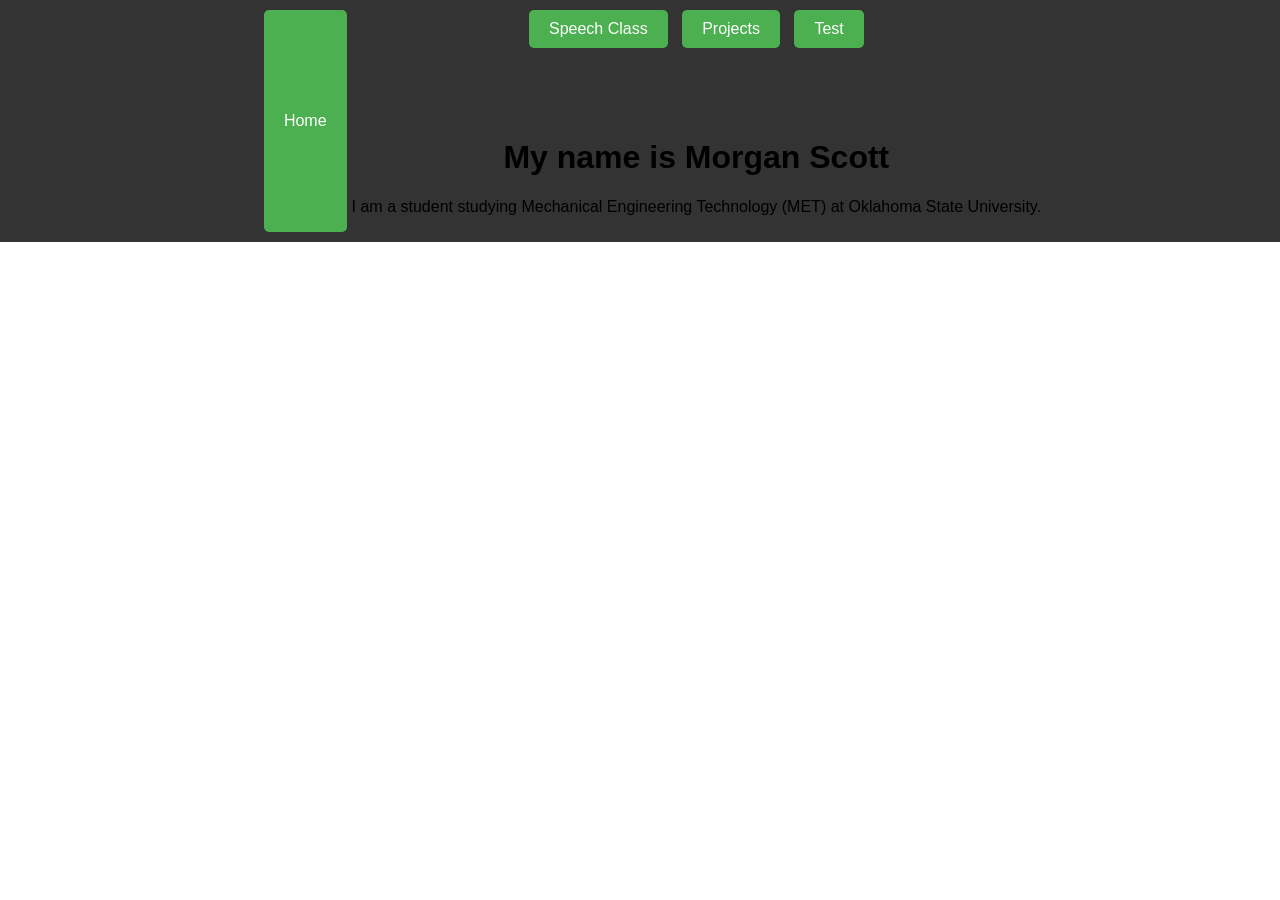
<file: index.html>
<!DOCTYPE html>
<html lang="en">
<head>
<meta charset="UTF-8">
<meta name="viewport" content="width=device-width, initial-scale=1.0">
<title>Morgan's Website</title>
<style>
    body {
        margin: 0;
        font-family: Arial, sans-serif;
    }

    /* Fixed top navigation bar */
    .top-bar {
        position: fixed;
        top: 0;
        left: 0;
        width: 100%;
        background-color: #333;
        padding: 10px;
        text-align: center;
        z-index: 1000;
    }

    /* Button styling */
    .top-bar button {
        background-color: #4CAF50;
        color: white;
        padding: 10px 20px;
        margin: 0 5px;
        border: none;
        cursor: pointer;
        font-size: 16px;
        border-radius: 5px;
        transition: background-color 0.3s ease;
    }

    .top-bar button:hover {
        background-color: #45a049;
    }

    /* Page content padding so it doesn't hide under the fixed bar */
    .content {
        padding-top: 60px;
    }
</style>
</head>
<body>
<style>
    body {
        margin: 0;
        font-family: Arial, sans-serif;
    }

    /* Fixed top navigation bar */
    .top-bar {
        position: fixed;
        top: 0;
        left: 0;
        width: 100%;
        background-color: #333;
        padding: 10px;
        display: flex;
        justify-content: center;
        z-index: 1000;
    }

    /* Dropdown container */
    .dropdown {
        position: relative;
        display: inline-block;
    }

    /* Main button */
    .dropbtn {
        background-color: #4CAF50;
        color: white;
        padding: 10px 20px;
        font-size: 16px;
        border: none;
        cursor: pointer;
        border-radius: 5px;
    }

    .dropbtn:hover {
        background-color: #45a049;
    }

    /* Dropdown menu */
    .dropdown-content {
        display: none;
        position: absolute;
        background-color: #f9f9f9;
        min-width: 160px;
        box-shadow: 0px 8px 16px rgba(0,0,0,0.2);
        z-index: 1;
        border-radius: 5px;
        overflow: hidden;
    }

    /* Dropdown links */
    .dropdown-content a {
        color: black;
        padding: 12px 16px;
        text-decoration: none;
        display: block;
    }

    .dropdown-content a:hover {
        background-color: #ddd;
    }

    /* Show dropdown on hover */
    .dropdown:hover .dropdown-content {
        display: block;
    }

    /* Page content padding */
    .content {
        padding-top: 70px;
    }
</style>
</head>
<body>

<!-- Top bar -->
<div class="top-bar">
    <button onclick="window.location.href='index.html'">Home</button>
    <div class="dropdown">
        <button class="dropbtn">Speech Class</button>
        <div class="dropdown-content">
            <a href="speech_class.html">Speech Class Home</a>
            <a href="persuasive_speech.html">Persuasive Speech</a>
            <!--a href="page3.html">Page 3</a-->
        </div>
    <button class="dropbtn">Projects</button>
        <div class="dropdown-content">
            <a href="projects_home.html">Projects Home</a>
            <a href="jellyfin_server.html">Jellyfin Server</a>
        </div>
    <button class="dropbtn">Test</button>
        <div class="dropdown-content">
            <a href="testhome.html">Home</a>   
</div>
<!-- Fixed top bar with two buttons -->
<!--div class="top-bar">
    <button onclick="window.location.href='home.html'">Home</button>
    <button onclick="window.location.href='speech_class.html'">Speech Class</button>
    <button onclick="window.location.href='about_me.html'">About Me</button>
</div-->

<!-- Example page content -->
<style>
    .center-text {
        text-align: center; /* Centers text horizontally */
    }
</style>
<div class="content">
    <h1 class="center-text">My name is Morgan Scott</h1>
    <p class="center-text">I am a student studying Mechanical Engineering Technology (MET) at Oklahoma State University.</p>
</div>
<div>
    <p></p>
</div>

</body>
</html>
<!--re push index-->
</file>
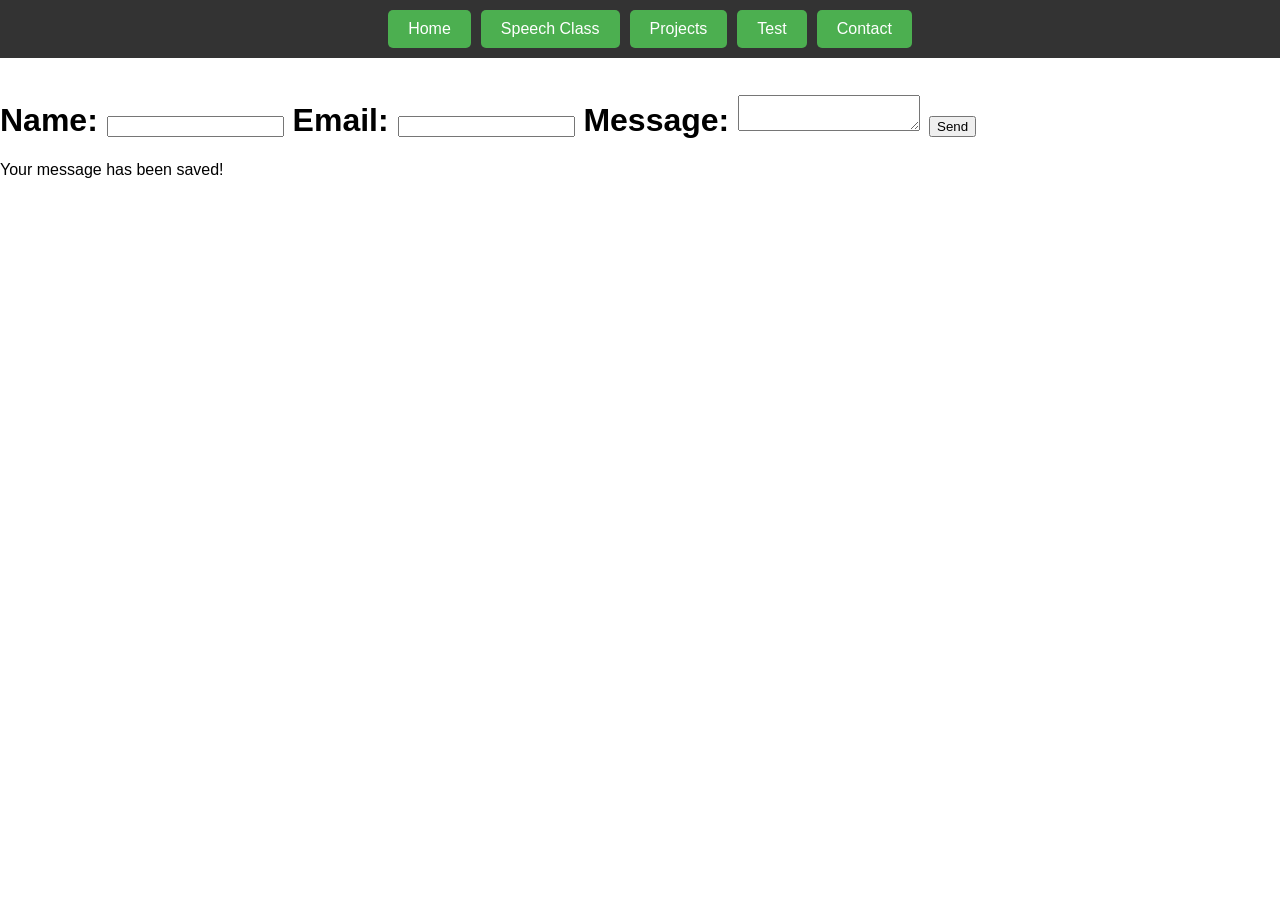
<file: contacts.html>
<!DOCTYPE html>
<html lang="en">
<head>
<meta charset="UTF-8">
<meta name="viewport" content="width=device-width, initial-scale=1.0">
<title>Morgan's Website</title>
<style>
    body {
        margin: 0;
        font-family: Arial, sans-serif;
    }

    /* Fixed top navigation bar */
    .top-bar {
        position: fixed;
        top: 0;
        left: 0;
        width: 100%;
        background-color: #333;
        padding: 10px;
        text-align: center;
        z-index: 1000;
    }

    /* Button styling */
    .top-bar button {
        background-color: #4CAF50;
        color: white;
        padding: 10px 20px;
        margin: 0 5px;
        border: none;
        cursor: pointer;
        font-size: 16px;
        border-radius: 5px;
        transition: background-color 0.3s ease;
    }

    .top-bar button:hover {
        background-color: #45a049;
    }

    /* Page content padding so it doesn't hide under the fixed bar */
    .content {
        padding-top: 60px;
    }
</style>
</head>
<body>
<style>
    body {
        margin: 0;
        font-family: Arial, sans-serif;
    }

    /* Fixed top navigation bar */
    .top-bar {
        position: fixed;
        top: 0;
        left: 0;
        width: 100%;
        background-color: #333;
        padding: 10px;
        display: flex;
        justify-content: center;
        z-index: 1000;
    }

    /* Dropdown container */
    .dropdown {
        position: relative;
        display: inline-block;
    }

    /* Main button */
    .dropbtn {
        background-color: #4CAF50;
        color: white;
        padding: 10px 20px;
        font-size: 16px;
        border: none;
        cursor: pointer;
        border-radius: 5px;
    }

    .dropbtn:hover {
        background-color: #45a049;
    }

    /* Dropdown menu */
    .dropdown-content {
        display: none;
        position: absolute;
        background-color: #f9f9f9;
        min-width: 160px;
        box-shadow: 0px 8px 16px rgba(0,0,0,0.2);
        z-index: 1;
        border-radius: 5px;
        overflow: hidden;
    }

    /* Dropdown links */
    .dropdown-content a {
        color: black;
        padding: 12px 16px;
        text-decoration: none;
        display: block;
    }

    .dropdown-content a:hover {
        background-color: #ddd;
    }

    /* Show dropdown on hover */
    .dropdown:hover .dropdown-content {
        display: block;
    }

    /* Page content padding */
    .content {
        padding-top: 70px;
    }
</style>
</head>
<h1><br><br>
    <div class="top-bar">
        <button onclick="window.location.href='home.html'">Home</button>
        <button onclick="window.location.href='speech_class.html'">Speech Class</button>
        <button onclick="window.location.href='projects_home.html'">Projects</button>
        <button onclick="window.location.href='testhome.html'">Test</button>
        <button onclick="window.location.href='contacts.html'">Contact</button>
    </div>
    <form id="contactForm">
        <label for="name">Name:</label>
        <input type="text" id="name" name="name" required>

        <label for="email">Email:</label>
        <input type="email" id="email" name="email" required>

        <label for="message">Message:</label>
        <textarea id="message" name="message" required></textarea>

        <button type="submit">Send</button>
    </form>
    </h1>

    <div class="success" id="successMessage">Your message has been saved!</div>

    <script>
    document.getElementById("contactForm").addEventListener("submit", function(e) {
        e.preventDefault();

        const formData = new FormData(this);

        fetch("save_contact.php", {
            method: "POST",
            body: formData
        })
        .then(response => response.json())
        .then(data => {
            if (data.success) {
                document.getElementById("successMessage").style.display = "block";
                document.getElementById("contactForm").reset();
            } else {
                alert("Error: " + data.message);
            }
        })
        .catch(err => alert("Request failed: " + err));
    });
    </script>
</body>
</html>
<!--re push index-->
</file>
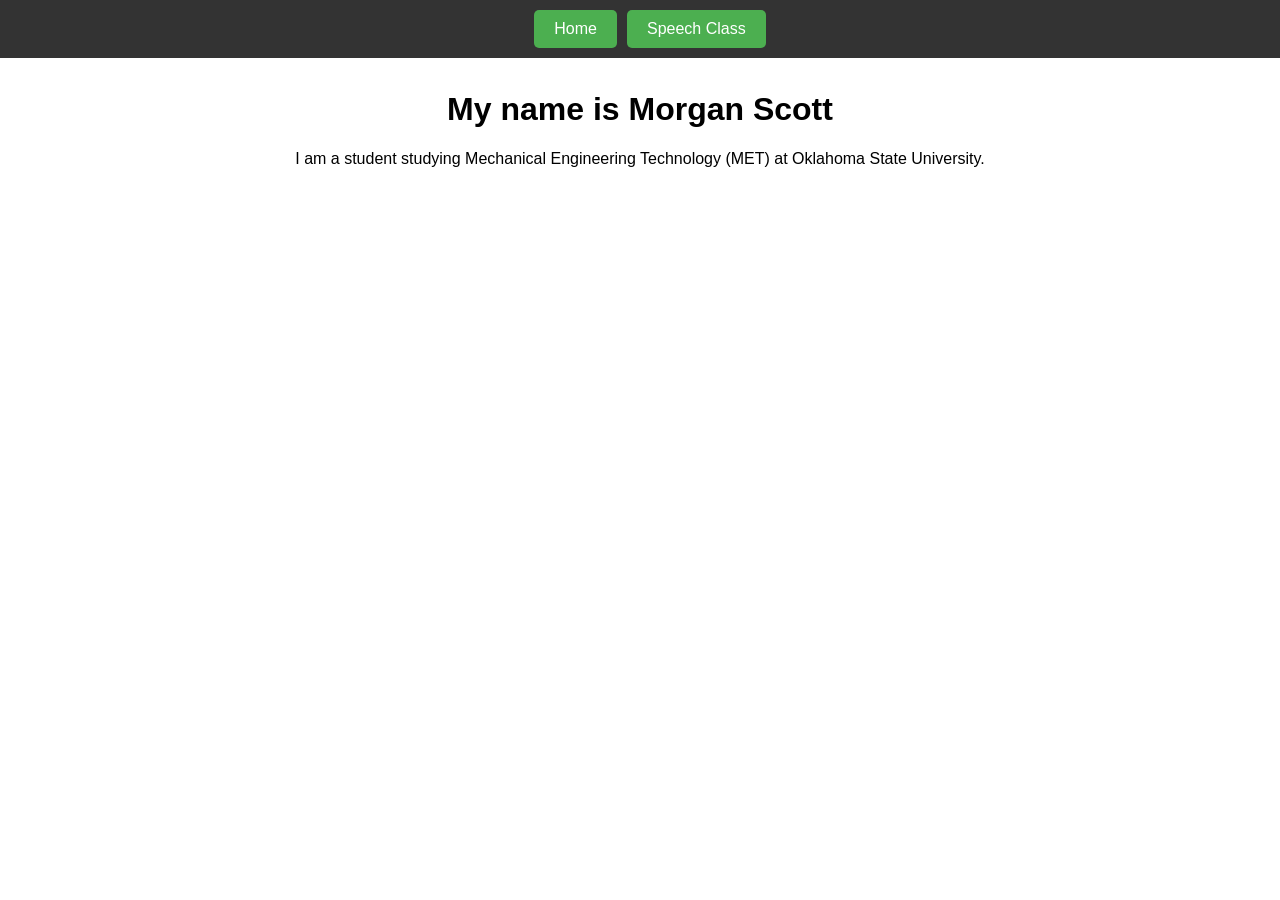
<file: home.html>
<!DOCTYPE html>
<html lang="en">
<head>
<meta charset="UTF-8">
<meta name="viewport" content="width=device-width, initial-scale=1.0">
<title>Morgan's Website</title>
<style>
    body {
        margin: 0;
        font-family: Arial, sans-serif;
    }

    /* Fixed top navigation bar */
    .top-bar {
        position: fixed;
        top: 0;
        left: 0;
        width: 100%;
        background-color: #333;
        padding: 10px;
        text-align: center;
        z-index: 1000;
    }

    /* Button styling */
    .top-bar button {
        background-color: #4CAF50;
        color: white;
        padding: 10px 20px;
        margin: 0 5px;
        border: none;
        cursor: pointer;
        font-size: 16px;
        border-radius: 5px;
        transition: background-color 0.3s ease;
    }

    .top-bar button:hover {
        background-color: #45a049;
    }

    /* Page content padding so it doesn't hide under the fixed bar */
    .content {
        padding-top: 60px;
    }
</style>
</head>
<body>
<style>
    body {
        margin: 0;
        font-family: Arial, sans-serif;
    }

    /* Fixed top navigation bar */
    .top-bar {
        position: fixed;
        top: 0;
        left: 0;
        width: 100%;
        background-color: #333;
        padding: 10px;
        display: flex;
        justify-content: center;
        z-index: 1000;
    }

    /* Dropdown container */
    .dropdown {
        position: relative;
        display: inline-block;
    }

    /* Main button */
    .dropbtn {
        background-color: #4CAF50;
        color: white;
        padding: 10px 20px;
        font-size: 16px;
        border: none;
        cursor: pointer;
        border-radius: 5px;
    }

    .dropbtn:hover {
        background-color: #45a049;
    }

    /* Dropdown menu */
    .dropdown-content {
        display: none;
        position: absolute;
        background-color: #f9f9f9;
        min-width: 160px;
        box-shadow: 0px 8px 16px rgba(0,0,0,0.2);
        z-index: 1;
        border-radius: 5px;
        overflow: hidden;
    }

    /* Dropdown links */
    .dropdown-content a {
        color: black;
        padding: 12px 16px;
        text-decoration: none;
        display: block;
    }

    .dropdown-content a:hover {
        background-color: #ddd;
    }

    /* Show dropdown on hover */
    .dropdown:hover .dropdown-content {
        display: block;
    }

    /* Page content padding */
    .content {
        padding-top: 70px;
    }
</style>
</head>
<body>

<!-- Top bar -->
<div class="top-bar">
    <button onclick="window.location.href='home.html'">Home</button>
    <div class="dropdown">
        <button class="dropbtn">Speech Class</button>
        <div class="dropdown-content">
            <a href="speech_class.html">Speech Class Home</a>
            <a href="persuasive_speech.html">Persuasive Speech</a>
            <!--a href="page3.html">Page 3</a-->
        </div>
        
    </div>
</div>
<!-- Fixed top bar with two buttons -->
<!--div class="top-bar">
    <button onclick="window.location.href='home.html'">Home</button>
    <button onclick="window.location.href='speech_class.html'">Speech Class</button>
    <button onclick="window.location.href='about_me.html'">About Me</button>
</div-->

<!-- Example page content -->
<style>
    .center-text {
        text-align: center; /* Centers text horizontally */
    }
</style>
<div class="content">
    <h1 class="center-text">My name is Morgan Scott</h1>
    <p class="center-text">I am a student studying Mechanical Engineering Technology (MET) at Oklahoma State University.</p>
</div>

</body>
</html>
</file>
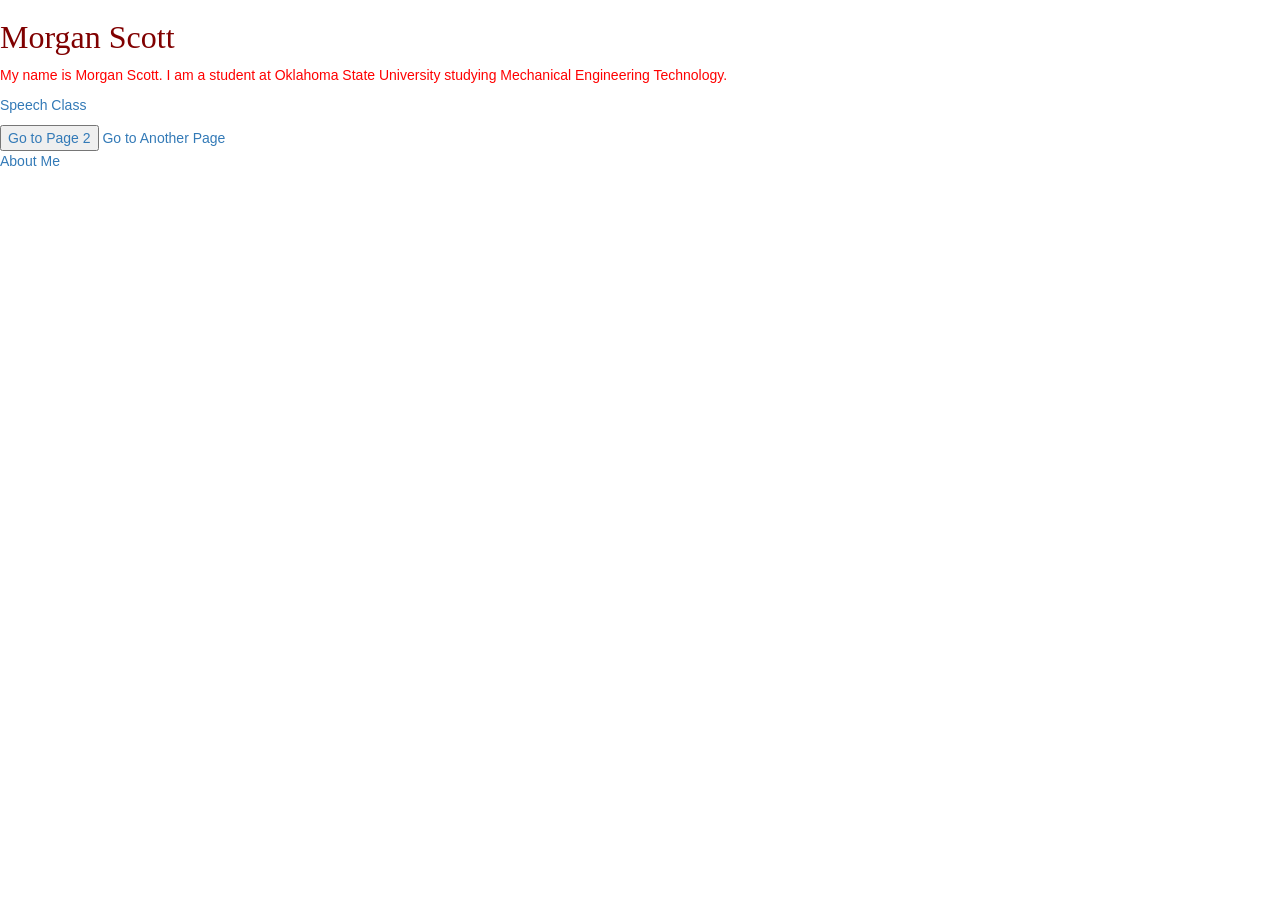
<file: home_invis.html>
<!DOCTYPE html>
<html>
  <head>
    <meta charset="utf-8">
    <meta name="viewport" content="width=device-width, initial-scale=1">
    <title>Morgan's Website</title>
    <link rel="stylesheet" href="https://maxcdn.bootstrapcdn.com/bootstrap/3.3.7/css/bootstrap.min.css">
    <script src="https://ajax.googleapis.com/ajax/libs/jquery/3.3.1/jquery.min.js"></script>
    <script src="https://maxcdn.bootstrapcdn.com/bootstrap/3.3.7/js/bootstrap.min.js"></script>
    <link rel="stylesheet" href="style.css">
  </head>
  <body>
    <h1>Morgan Scott</h1>
    <p>
      My name is Morgan Scott. I am a student at Oklahoma State University studying Mechanical Engineering Technology.
    </p>
      <a href="speech.html">Speech Class</a>
    </p>
    <a href="page2.html">
        <button type="button">Go to Page 2</button>
    </a>
    <a href="anotherpage.html" class="nav-button">Go to Another Page</a>
    <p>
      <a href="about.html">About Me</a>
    </p>
  </body>
</html>
</file>
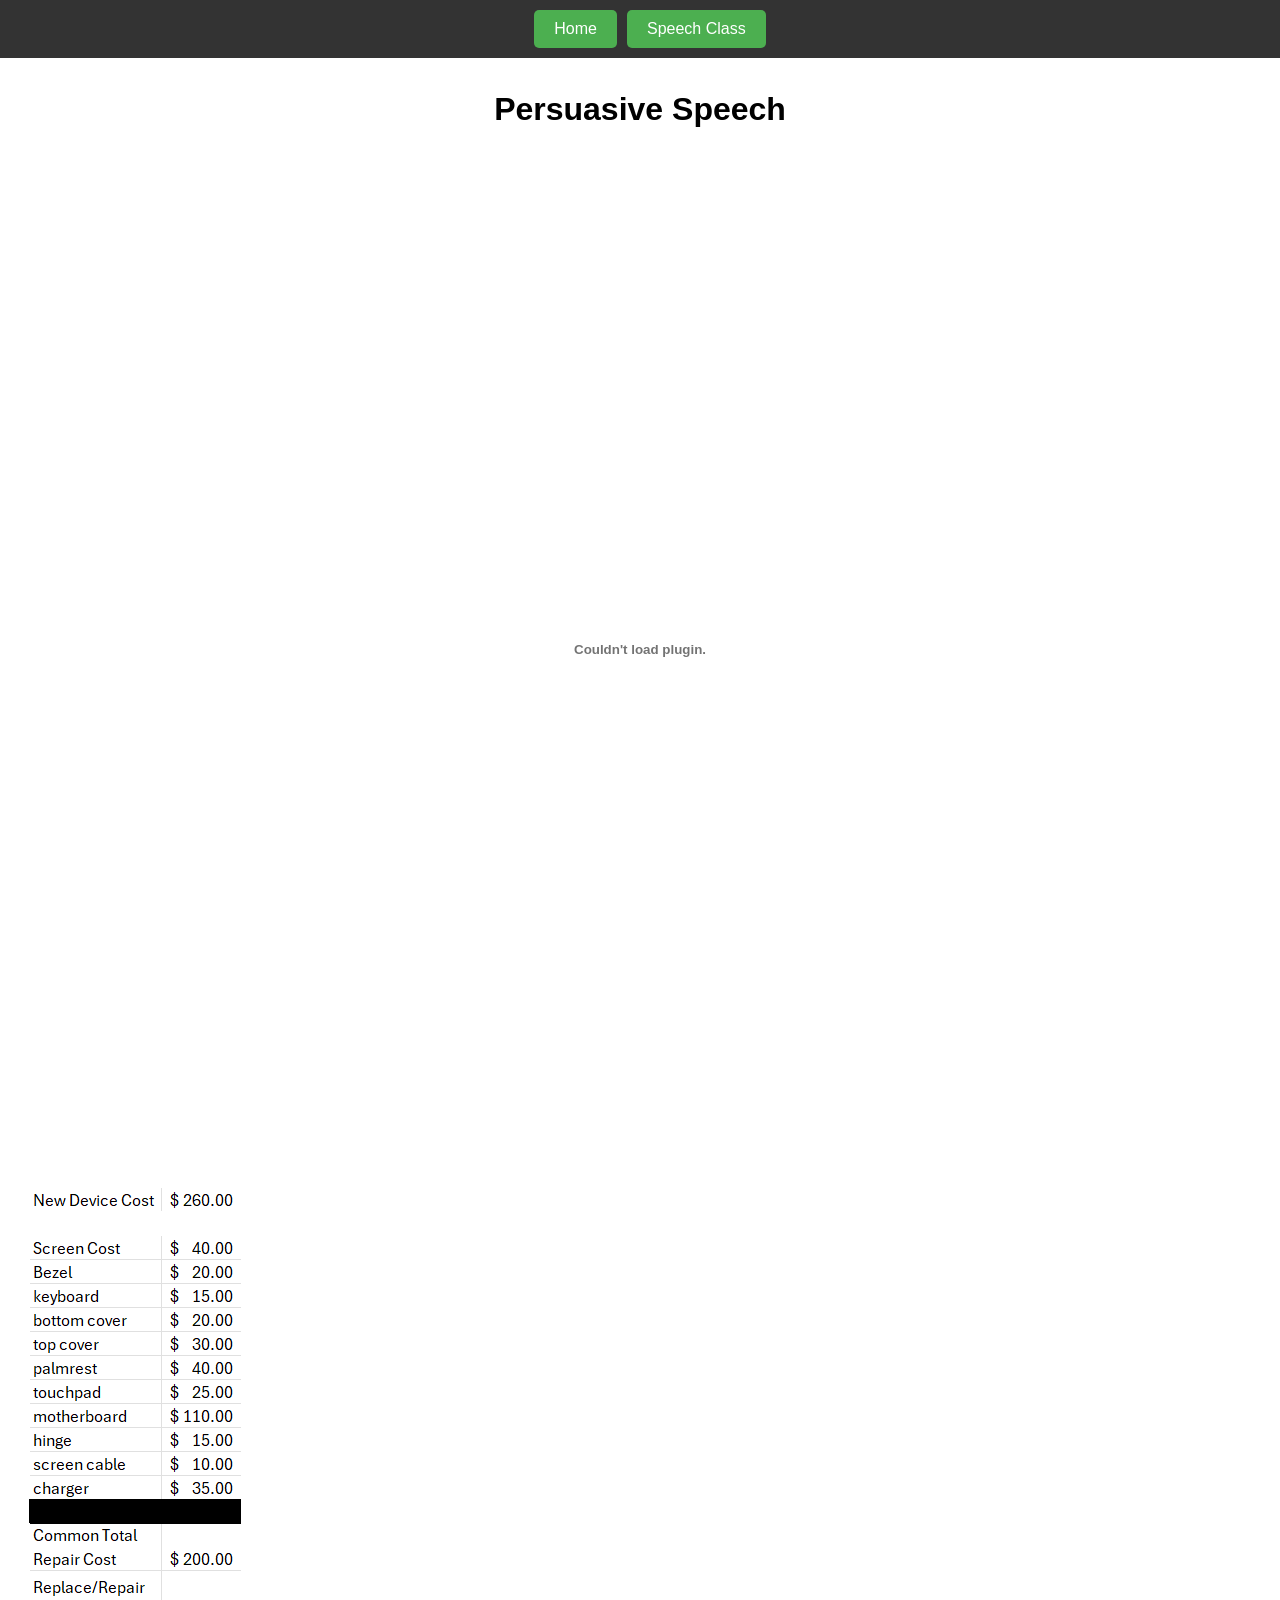
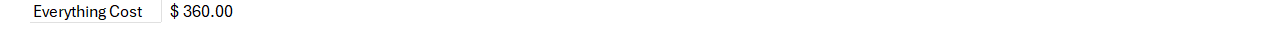
<file: persuasive_speech.html>
<!DOCTYPE html>
<html lang="en">
<head>
<meta charset="UTF-8">
<meta name="viewport" content="width=device-width, initial-scale=1.0">
<title>Persuasive Speech</title>
<style>
    body {
        margin: 0;
        font-family: Arial, sans-serif;
    }

    /* Fixed top navigation bar */
    .top-bar {
        position: fixed;
        top: 0;
        left: 0;
        width: 100%;
        background-color: #333;
        padding: 10px;
        text-align: center;
        z-index: 1000;
    }

    /* Button styling */
    .top-bar button {
        background-color: #4CAF50;
        color: white;
        padding: 10px 20px;
        margin: 0 5px;
        border: none;
        cursor: pointer;
        font-size: 16px;
        border-radius: 5px;
        transition: background-color 0.3s ease;
    }

    .top-bar button:hover {
        background-color: #45a049;
    }

    /* Page content padding so it doesn't hide under the fixed bar */
    .content {
        padding-top: 60px;
    }
</style>
</head>
<body>
<style>
    body {
        margin: 0;
        font-family: Arial, sans-serif;
    }

    /* Fixed top navigation bar */
    .top-bar {
        position: fixed;
        top: 0;
        left: 0;
        width: 100%;
        background-color: #333;
        padding: 10px;
        display: flex;
        justify-content: center;
        z-index: 1000;
    }

    /* Dropdown container */
    .dropdown {
        position: relative;
        display: inline-block;
    }

    /* Main button */
    .dropbtn {
        background-color: #4CAF50;
        color: white;
        padding: 10px 20px;
        font-size: 16px;
        border: none;
        cursor: pointer;
        border-radius: 5px;
    }

    .dropbtn:hover {
        background-color: #45a049;
    }

    /* Dropdown menu */
    .dropdown-content {
        display: none;
        position: absolute;
        background-color: #f9f9f9;
        min-width: 160px;
        box-shadow: 0px 8px 16px rgba(0,0,0,0.2);
        z-index: 1;
        border-radius: 5px;
        overflow: hidden;
    }

    /* Dropdown links */
    .dropdown-content a {
        color: black;
        padding: 12px 16px;
        text-decoration: none;
        display: block;
    }

    .dropdown-content a:hover {
        background-color: #ddd;
    }

    /* Show dropdown on hover */
    .dropdown:hover .dropdown-content {
        display: block;
    }

    /* Page content padding */
    .content {
        padding-top: 70px;
    }
</style>
</head>
<body>

<!-- Top bar -->
<div class="top-bar">
    <button onclick="window.location.href='index.html'">Home</button>
    <div class="dropdown">
        <button class="dropbtn">Speech Class</button>
        <div class="dropdown-content">
            <a href="speech_class.html">Speech Class Home</a>
            <a href="persuasive_speech.html">Persuasive Speech</a>
            <!--a href="page3.html">Page 3</a-->
        </div>
        
    </div>
</div>
<!-- Fixed top bar with two buttons -->
<!--div class="top-bar">
    <button onclick="window.location.href='home.html'">Home</button>
    <button onclick="window.location.href='speech_class.html'">Speech Class</button>
    <button onclick="window.location.href='about_me.html'">About Me</button>
</div-->

<!-- Example page content -->
<style>
    .center-text {
        text-align: center; /* Centers text horizontally */
    }
</style>
<div class="content">
    <h1 class="center-text">Persuasive Speech</h1>
    <p class="center-text"></p>
        <!--a href="Images/presentation.pdf"></a-->
        <object data="Images/presentation.pdf" type="application/pdf" width="100%" height="1000px"></object>
        <p> </p>
        <img src="Images/Screenshot 2026-04-26 192931.png" alt="Photo">
    </div>

</body>
</html>
</file>
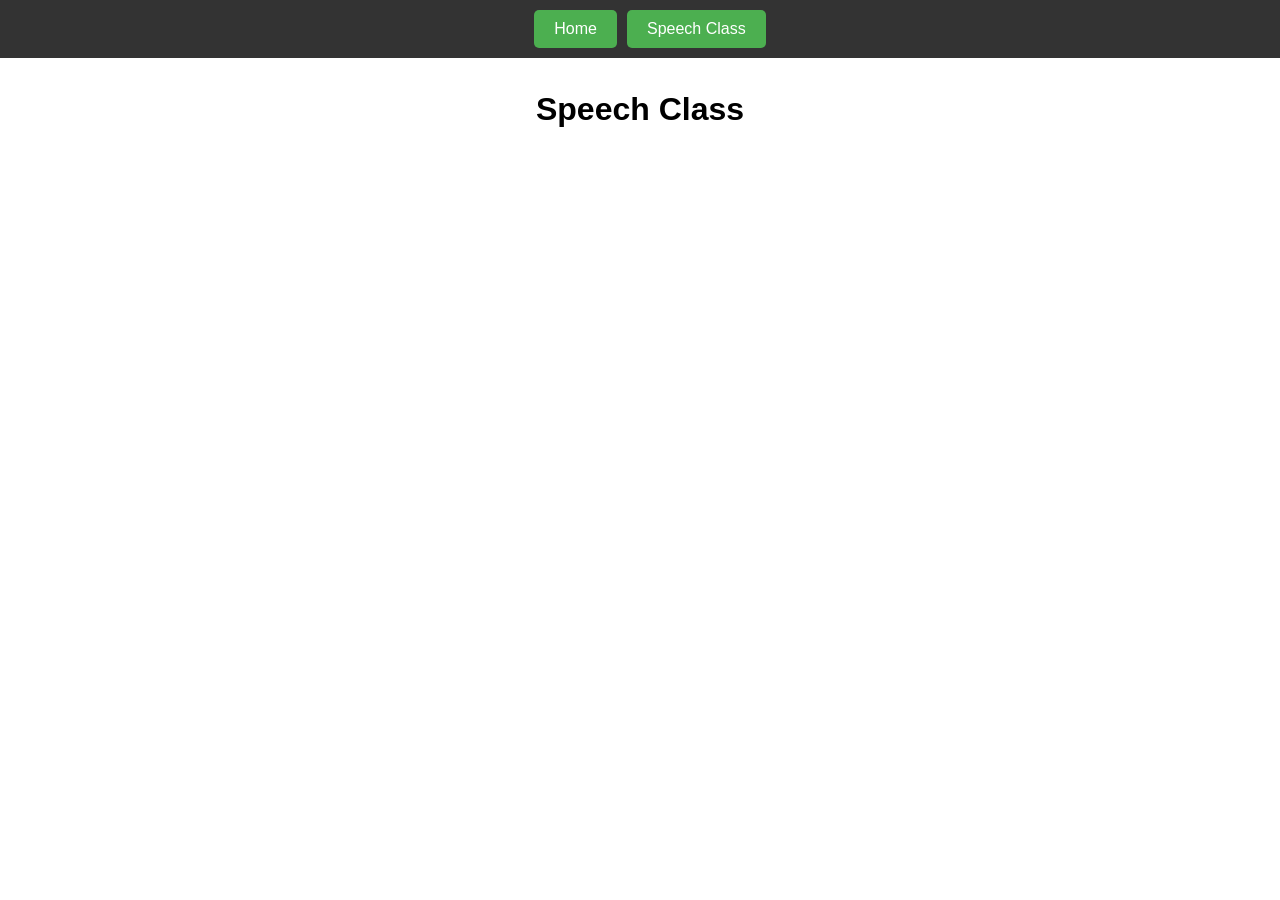
<file: speech_class.html>
<!DOCTYPE html>
<html lang="en">
<head>
<meta charset="UTF-8">
<meta name="viewport" content="width=device-width, initial-scale=1.0">
<title>Speech Class</title>
<style>
    body {
        margin: 0;
        font-family: Arial, sans-serif;
    }

    /* Fixed top navigation bar */
    .top-bar {
        position: fixed;
        top: 0;
        left: 0;
        width: 100%;
        background-color: #333;
        padding: 10px;
        text-align: center;
        z-index: 1000;
    }

    /* Button styling */
    .top-bar button {
        background-color: #4CAF50;
        color: white;
        padding: 10px 20px;
        margin: 0 5px;
        border: none;
        cursor: pointer;
        font-size: 16px;
        border-radius: 5px;
        transition: background-color 0.3s ease;
    }

    .top-bar button:hover {
        background-color: #45a049;
    }

    /* Page content padding so it doesn't hide under the fixed bar */
    .content {
        padding-top: 60px;
    }
</style>
</head>
<body>
<style>
    body {
        margin: 0;
        font-family: Arial, sans-serif;
    }

    /* Fixed top navigation bar */
    .top-bar {
        position: fixed;
        top: 0;
        left: 0;
        width: 100%;
        background-color: #333;
        padding: 10px;
        display: flex;
        justify-content: center;
        z-index: 1000;
    }

    /* Dropdown container */
    .dropdown {
        position: relative;
        display: inline-block;
    }

    /* Main button */
    .dropbtn {
        background-color: #4CAF50;
        color: white;
        padding: 10px 20px;
        font-size: 16px;
        border: none;
        cursor: pointer;
        border-radius: 5px;
    }

    .dropbtn:hover {
        background-color: #45a049;
    }

    /* Dropdown menu */
    .dropdown-content {
        display: none;
        position: absolute;
        background-color: #f9f9f9;
        min-width: 160px;
        box-shadow: 0px 8px 16px rgba(0,0,0,0.2);
        z-index: 1;
        border-radius: 5px;
        overflow: hidden;
    }

    /* Dropdown links */
    .dropdown-content a {
        color: black;
        padding: 12px 16px;
        text-decoration: none;
        display: block;
    }

    .dropdown-content a:hover {
        background-color: #ddd;
    }

    /* Show dropdown on hover */
    .dropdown:hover .dropdown-content {
        display: block;
    }

    /* Page content padding */
    .content {
        padding-top: 70px;
    }
</style>
</head>
<body>

<!-- Top bar -->
<div class="top-bar">
    <button onclick="window.location.href='index.html'">Home</button>
    <div class="dropdown">
        <button class="dropbtn">Speech Class</button>
        <div class="dropdown-content">
            <a href="speech_class.html">Speech Class Home</a>
            <a href="persuasive_speech.html">Persuasive Speech</a>
            <!--a href="page3.html">Page 3</a-->
        </div>
        
    </div>
</div>
<!-- Fixed top bar with two buttons -->
<!--div class="top-bar">
    <button onclick="window.location.href='home.html'">Home</button>
    <button onclick="window.location.href='speech_class.html'">Speech Class</button>
    <button onclick="window.location.href='about_me.html'">About Me</button>
</div-->

<!-- Example page content -->
<style>
    .center-text {
        text-align: center; /* Centers text horizontally */
    }
</style>
<div class="content">
    <h1 class="center-text">Speech Class</h1>
    <p class="center-text"></p>
</div>

</body>
</html>
</file>
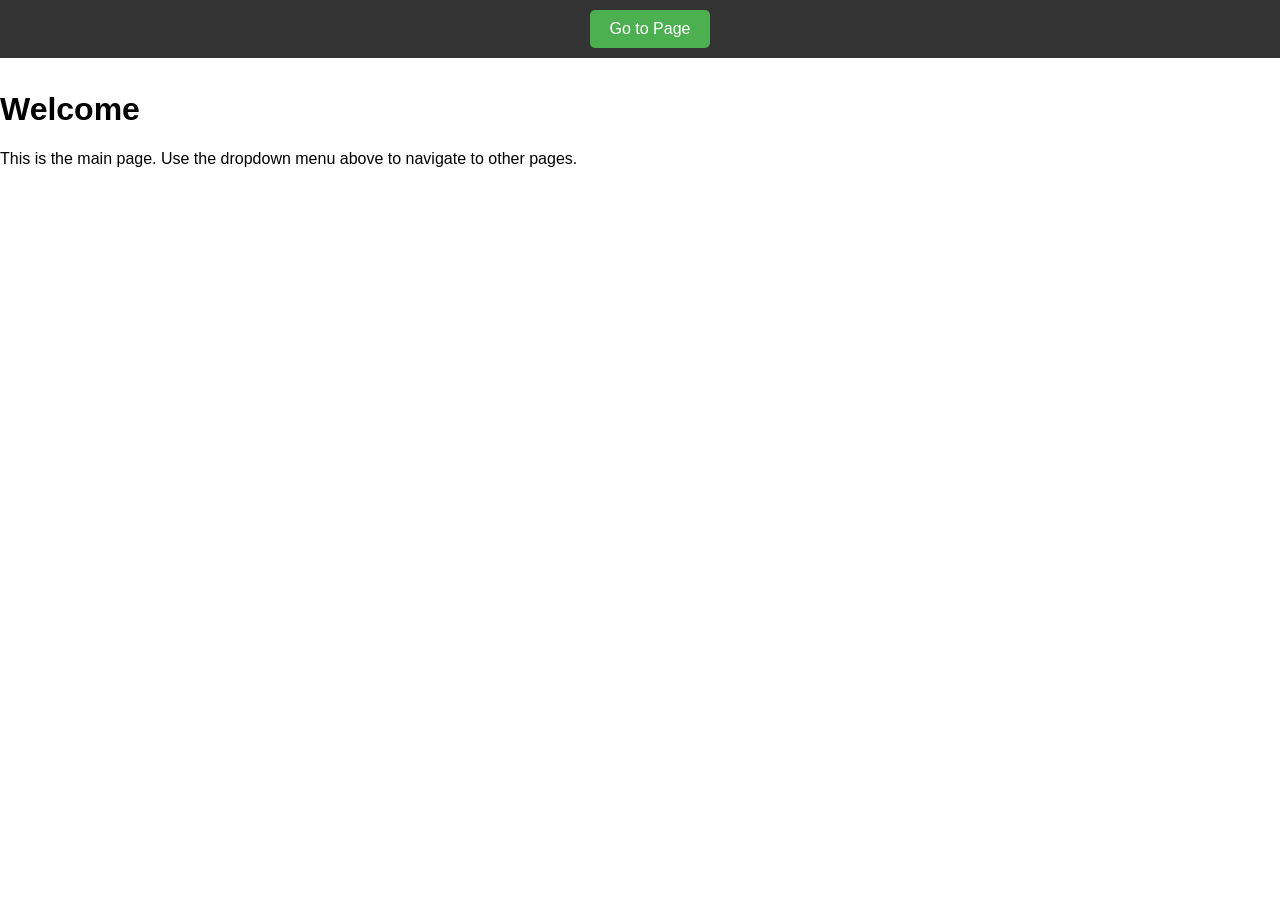
<file: test.html>
<!DOCTYPE html>
<html lang="en">
<head>
<meta charset="UTF-8">
<meta name="viewport" content="width=device-width, initial-scale=1.0">
<title>Top Bar with Dropdown Menu</title>
<style>
    body {
        margin: 0;
        font-family: Arial, sans-serif;
    }

    /* Fixed top navigation bar */
    .top-bar {
        position: fixed;
        top: 0;
        left: 0;
        width: 100%;
        background-color: #333;
        padding: 10px;
        display: flex;
        justify-content: center;
        z-index: 1000;
    }

    /* Dropdown container */
    .dropdown {
        position: relative;
        display: inline-block;
    }

    /* Main button */
    .dropbtn {
        background-color: #4CAF50;
        color: white;
        padding: 10px 20px;
        font-size: 16px;
        border: none;
        cursor: pointer;
        border-radius: 5px;
    }

    .dropbtn:hover {
        background-color: #45a049;
    }

    /* Dropdown menu */
    .dropdown-content {
        display: none;
        position: absolute;
        background-color: #f9f9f9;
        min-width: 160px;
        box-shadow: 0px 8px 16px rgba(0,0,0,0.2);
        z-index: 1;
        border-radius: 5px;
        overflow: hidden;
    }

    /* Dropdown links */
    .dropdown-content a {
        color: black;
        padding: 12px 16px;
        text-decoration: none;
        display: block;
    }

    .dropdown-content a:hover {
        background-color: #ddd;
    }

    /* Show dropdown on hover */
    .dropdown:hover .dropdown-content {
        display: block;
    }

    /* Page content padding */
    .content {
        padding-top: 70px;
    }
</style>
</head>
<body>

<!-- Top bar -->
<div class="top-bar">
    <div class="dropdown">
        <button class="dropbtn">Go to Page</button>
        <div class="dropdown-content">
            <a href="page1.html">Page 1</a>
            <a href="page2.html">Page 2</a>
            <a href="page3.html">Page 3</a>
        </div>
    </div>
</div>

<!-- Example content -->
<div class="content">
    <h1>Welcome</h1>
    <p>This is the main page. Use the dropdown menu above to navigate to other pages.</p>
</div>

</body>
</html>
</file>
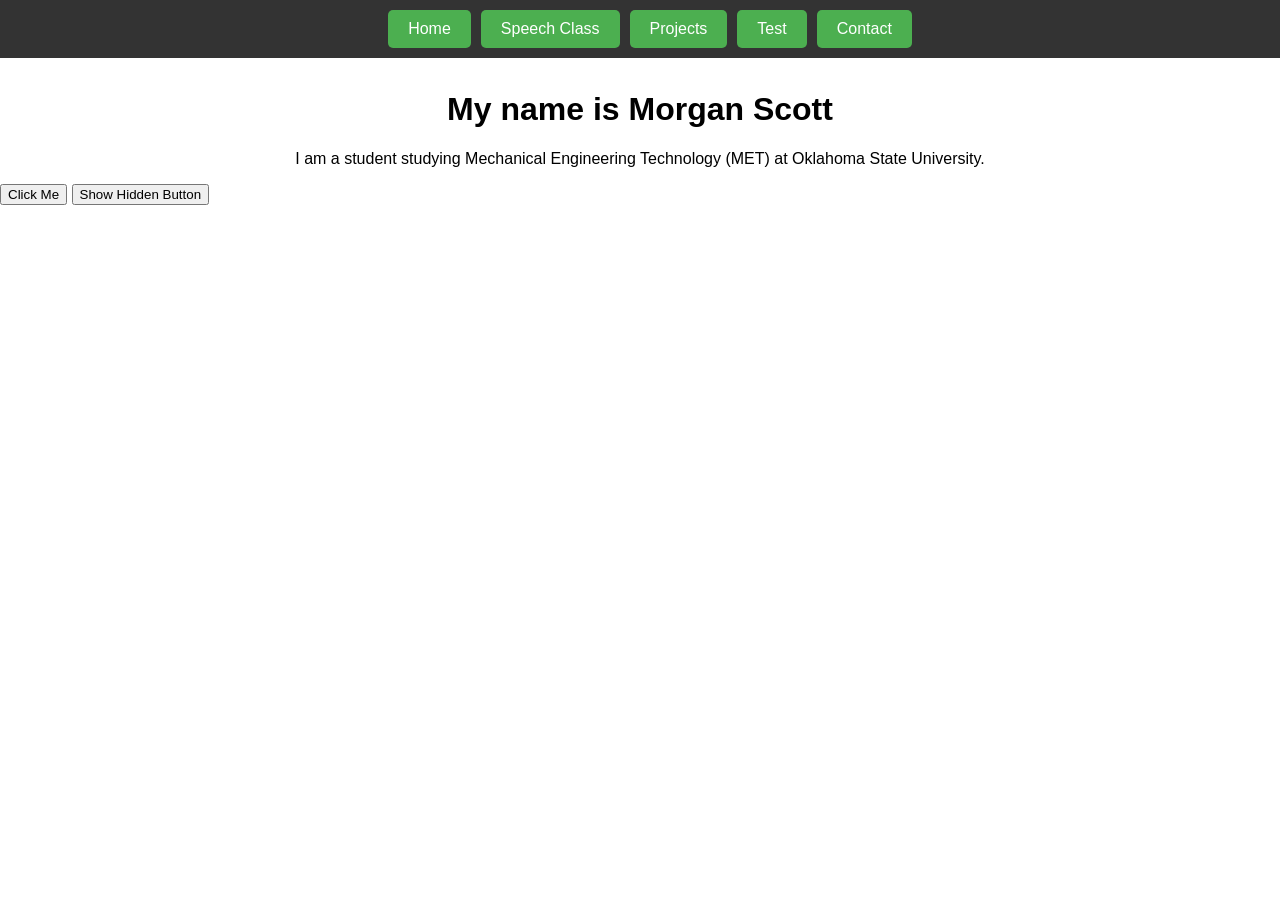
<file: testhome.html>
<!DOCTYPE html>
<html lang="en">
<head>
<meta charset="UTF-8">
<meta name="viewport" content="width=device-width, initial-scale=1.0">
<title>Morgan's Website</title>
<style>
    body {
        margin: 0;
        font-family: Arial, sans-serif;
    }

    /* Fixed top navigation bar */
    .top-bar {
        position: fixed;
        top: 0;
        left: 0;
        width: 100%;
        background-color: #333;
        padding: 10px;
        text-align: center;
        z-index: 1000;
    }

    /* Button styling */
    .top-bar button {
        background-color: #4CAF50;
        color: white;
        padding: 10px 20px;
        margin: 0 5px;
        border: none;
        cursor: pointer;
        font-size: 16px;
        border-radius: 5px;
        transition: background-color 0.3s ease;
    }

    .top-bar button:hover {
        background-color: #45a049;
    }

    /* Page content padding so it doesn't hide under the fixed bar */
    .content {
        padding-top: 60px;
    }
</style>
</head>
<body>
<style>
    body {
        margin: 0;
        font-family: Arial, sans-serif;
    }

    /* Fixed top navigation bar */
    .top-bar {
        position: fixed;
        top: 0;
        left: 0;
        width: 100%;
        background-color: #333;
        padding: 10px;
        display: flex;
        justify-content: center;
        z-index: 1000;
    }

    /* Dropdown container */
    .dropdown {
        position: relative;
        display: inline-block;
    }

    /* Main button */
    .dropbtn {
        background-color: #4CAF50;
        color: white;
        padding: 10px 20px;
        font-size: 16px;
        border: none;
        cursor: pointer;
        border-radius: 5px;
    }

    .dropbtn:hover {
        background-color: #45a049;
    }

    /* Dropdown menu */
    .dropdown-content {
        display: none;
        position: absolute;
        background-color: #f9f9f9;
        min-width: 160px;
        box-shadow: 0px 8px 16px rgba(0,0,0,0.2);
        z-index: 1;
        border-radius: 5px;
        overflow: hidden;
    }

    /* Dropdown links */
    .dropdown-content a {
        color: black;
        padding: 12px 16px;
        text-decoration: none;
        display: block;
    }

    .dropdown-content a:hover {
        background-color: #ddd;
    }

    /* Show dropdown on hover */
    .dropdown:hover .dropdown-content {
        display: block;
    }

    /* Page content padding */
    .content {
        padding-top: 70px;
    }
</style>
</head>
<body>

<!-- Top bar -->
<!--div class="top-bar">
    <button onclick="window.location.href='index.html'">Home</button>
    <div class="dropdown">
        <button class="dropbtn">Home</button>
        <div class="dropdown-content">
            <a href="speech_class.html">Speech Class Home</a>
            <a href="persuasive_speech.html">Persuasive Speech</a>
            <a href="page3.html">Page 3</a>
        </div>    
    <div class="dropdown">
        <button class="dropbtn">Speech Class</button>
        <div class="dropdown-content">
            <a href="speech_class.html">Speech Class Home</a>
            <a href="persuasive_speech.html">Persuasive Speech</a>
            <a href="page3.html">Page 3</>
        </div>
    <div class="dropdown">  
    <button class="dropbtn">Projects</button>
        <div class="dropdown-content">
            <a href="projects_home.html">Projects Home</a>
            <a href="jellyfin_server.html">Jellyfin Server</a>
        </div>
    <button class="dropbtn">Test</button>
        <div class="dropdown-content">
            <a href="testhome.html">Test</a>
            <!a href="jellyfin_server.html">Jellyfin Server</a> 
        </div>   
</div-->
<!-- Fixed top bar with two buttons -->
<div class="top-bar">
    <button onclick="window.location.href='home.html'">Home</button>
    <button onclick="window.location.href='speech_class.html'">Speech Class</button>
    <button onclick="window.location.href='projects_home.html'">Projects</button>
    <button onclick="window.location.href='testhome.html'">Test</button>
    <button onclick="window.location.href='contacts.html'">Contact</button>
</div>

<!-- Example page content -->
<style>
    .center-text {
        text-align: center; /* Centers text horizontally */
    }
</style>
<div class="content">
    <h1 class="center-text">My name is Morgan Scott</h1>
    <p class="center-text">I am a student studying Mechanical Engineering Technology (MET) at Oklahoma State University.</p>
</div>
<div>
    <p></p>
</div>
<!-- Hidden button -->
<button id="hiddenBtn">Click Me</button>

<!-- Show button trigger -->
<button onclick="showButton()">Show Hidden Button</button>

<script>
    function showButton() {
        document.getElementById('hiddenBtn').style.display = 'block';
    }
</script>

</body>
</html>
<!--re push index-->
</file>
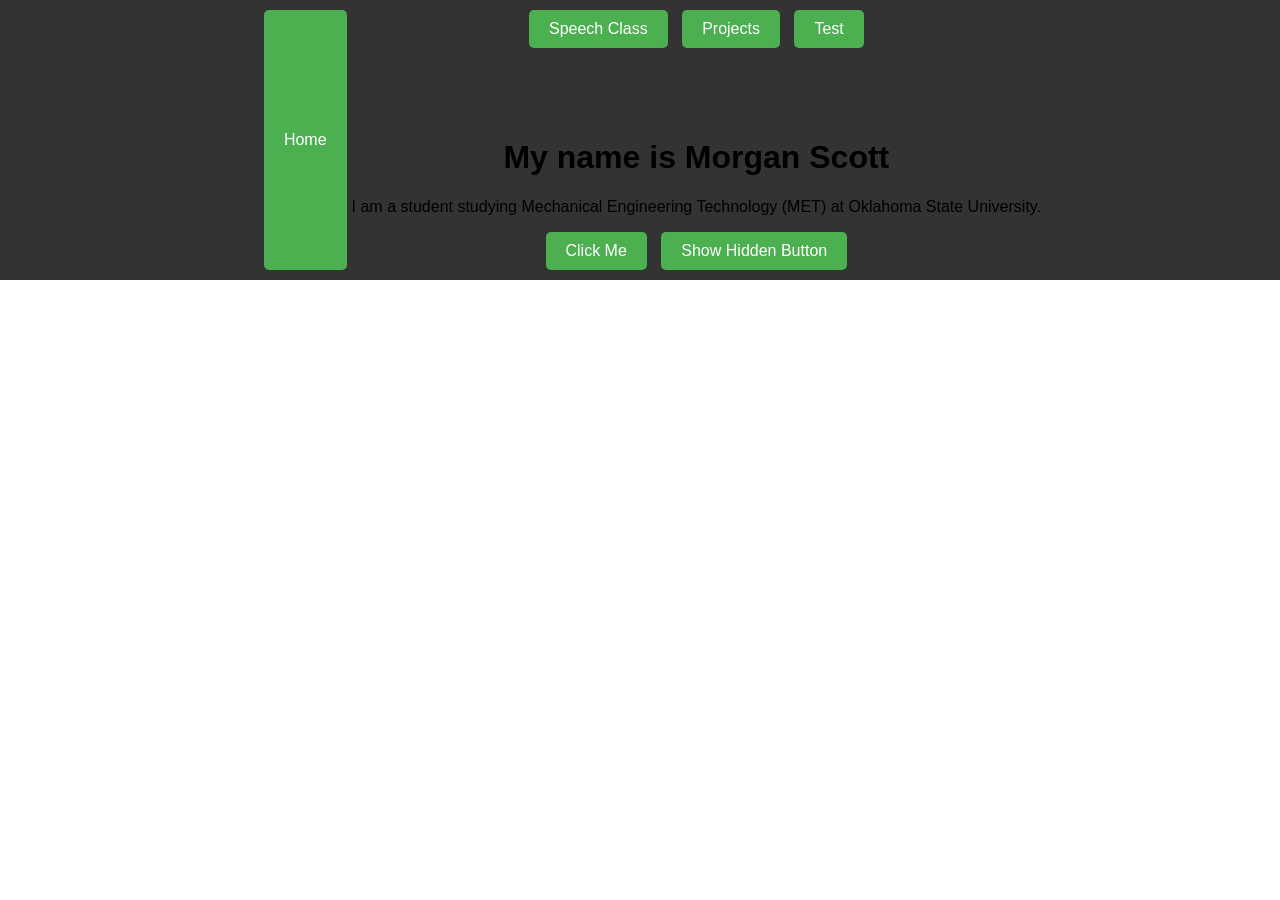
<file: Test Pages/testhome.html>
<!DOCTYPE html>
<html lang="en">
<head>
<meta charset="UTF-8">
<meta name="viewport" content="width=device-width, initial-scale=1.0">
<title>Morgan's Website</title>
<style>
    body {
        margin: 0;
        font-family: Arial, sans-serif;
    }

    /* Fixed top navigation bar */
    .top-bar {
        position: fixed;
        top: 0;
        left: 0;
        width: 100%;
        background-color: #333;
        padding: 10px;
        text-align: center;
        z-index: 1000;
    }

    /* Button styling */
    .top-bar button {
        background-color: #4CAF50;
        color: white;
        padding: 10px 20px;
        margin: 0 5px;
        border: none;
        cursor: pointer;
        font-size: 16px;
        border-radius: 5px;
        transition: background-color 0.3s ease;
    }

    .top-bar button:hover {
        background-color: #45a049;
    }

    /* Page content padding so it doesn't hide under the fixed bar */
    .content {
        padding-top: 60px;
    }
</style>
</head>
<body>
<style>
    body {
        margin: 0;
        font-family: Arial, sans-serif;
    }

    /* Fixed top navigation bar */
    .top-bar {
        position: fixed;
        top: 0;
        left: 0;
        width: 100%;
        background-color: #333;
        padding: 10px;
        display: flex;
        justify-content: center;
        z-index: 1000;
    }

    /* Dropdown container */
    .dropdown {
        position: relative;
        display: inline-block;
    }

    /* Main button */
    .dropbtn {
        background-color: #4CAF50;
        color: white;
        padding: 10px 20px;
        font-size: 16px;
        border: none;
        cursor: pointer;
        border-radius: 5px;
    }

    .dropbtn:hover {
        background-color: #45a049;
    }

    /* Dropdown menu */
    .dropdown-content {
        display: none;
        position: absolute;
        background-color: #f9f9f9;
        min-width: 160px;
        box-shadow: 0px 8px 16px rgba(0,0,0,0.2);
        z-index: 1;
        border-radius: 5px;
        overflow: hidden;
    }

    /* Dropdown links */
    .dropdown-content a {
        color: black;
        padding: 12px 16px;
        text-decoration: none;
        display: block;
    }

    .dropdown-content a:hover {
        background-color: #ddd;
    }

    /* Show dropdown on hover */
    .dropdown:hover .dropdown-content {
        display: block;
    }

    /* Page content padding */
    .content {
        padding-top: 70px;
    }
</style>
</head>
<body>

<!-- Top bar -->
<div class="top-bar">
    <button onclick="window.location.href='index.html'">Home</button>
    <div class="dropdown">
        <button class="dropbtn">Speech Class</button>
        <div class="dropdown-content">
            <a href="speech_class.html">Speech Class Home</a>
            <a href="persuasive_speech.html">Persuasive Speech</a>
            <!--a href="page3.html">Page 3</a-->
        </div>
    <button class="dropbtn">Projects</button>
        <div class="dropdown-content">
            <a href="projects_home.html">Projects Home</a>
            <a href="jellyfin_server.html">Jellyfin Server</a>
    </div>
    <button class="dropbtn">Test</button>
        <div class="dropdown-content">
            <a href="projects_home.html">Projects Home</a>
            <a href="jellyfin_server.html">Jellyfin Server</a>    
</div>
<!-- Fixed top bar with two buttons -->
<!--div class="top-bar">
    <button onclick="window.location.href='home.html'">Home</button>
    <button onclick="window.location.href='speech_class.html'">Speech Class</button>
    <button onclick="window.location.href='about_me.html'">About Me</button>
</div-->

<!-- Example page content -->
<style>
    .center-text {
        text-align: center; /* Centers text horizontally */
    }
</style>
<div class="content">
    <h1 class="center-text">My name is Morgan Scott</h1>
    <p class="center-text">I am a student studying Mechanical Engineering Technology (MET) at Oklahoma State University.</p>
</div>
<div>
    <p></p>
</div>
<!-- Hidden button -->
<button id="hiddenBtn">Click Me</button>

<!-- Show button trigger -->
<button onclick="showButton()">Show Hidden Button</button>

<script>
    function showButton() {
        document.getElementById('hiddenBtn').style.display = 'block';
    }
</script>

</body>
</html>
<!--re push index-->
</file>
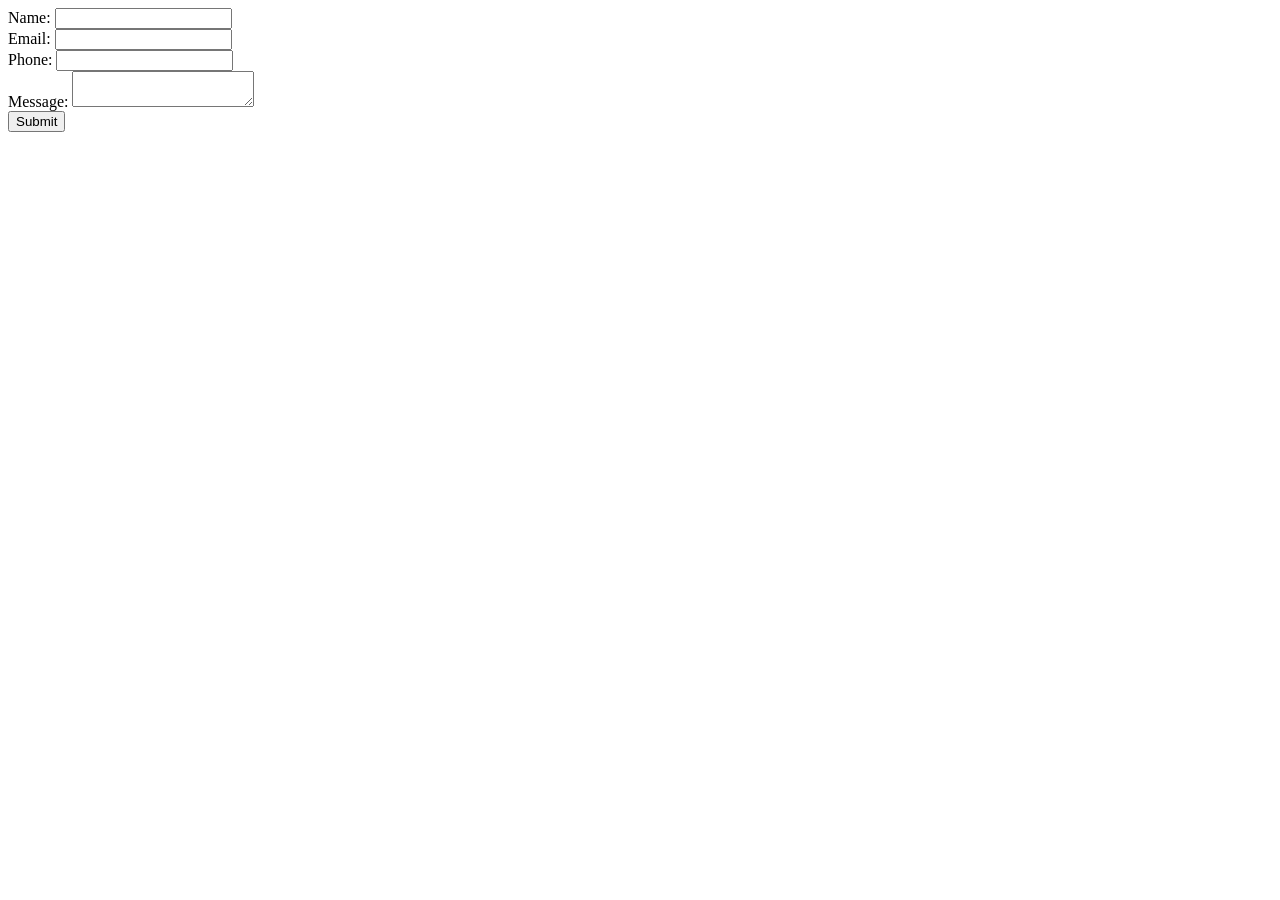
<file: Contact us/Test/contact.html>
<!DOCTYPE html>
<html>
<head>
    <title>Contact Form</title>
</head>
<body>
    <form action="save_contact.php" method="POST">
        <label>Name: <input type="text" name="name" required></label><br>
        <label>Email: <input type="email" name="email" required></label><br>
        <label>Phone: <input type="text" name="phone"></label><br>
        <label>Message: <textarea name="message"></textarea></label><br>
        <button type="submit">Submit</button>
    </form>
</body>
</html>
</file>
<file: style.css>
/*hex code*/
body {
    background-color:#1a2225
    margin: 0;
    font-family: Arial, sans-serif;
   
}

h1 {
    font-family: "Merriweather", serif;
    font-size: 32px;
    color:#800000
}
h2 {
    font-family: "Merriweather", serif;
    font-size: 32px;
    color:#800000
}
/*hex code */
p {
    color:#FF0000;
}
/*class selector*/
/*truck{
    color:blue:}
{text-decoration: underline}


/* Reset default margins */

/* Fixed top navigation bar */
top-bar {
    position: fixed;       /* Stays at the top */
    top: 0;
    left: 0;
    width: 100%;
    background-color: #333;
    padding: 10px;
    text-align: center;
    z-index: 1000;         /* Stays above other elements */
}

/* Button styling */
top-bar button {
    background-color: #4CAF50; /* Green */
    color: white;
    padding: 10px 20px;
    border: none;
    cursor: pointer;
    font-size: 16px;
    border-radius: 5px;
}

top-bar button:hover {
    background-color: #45a049;
}

/* Page content padding so it doesn't hide under the fixed bar */
content {
    padding-top: 60px;
}

center-text {
    text-align: center; /* Centers text horizontally */
}
</file>
